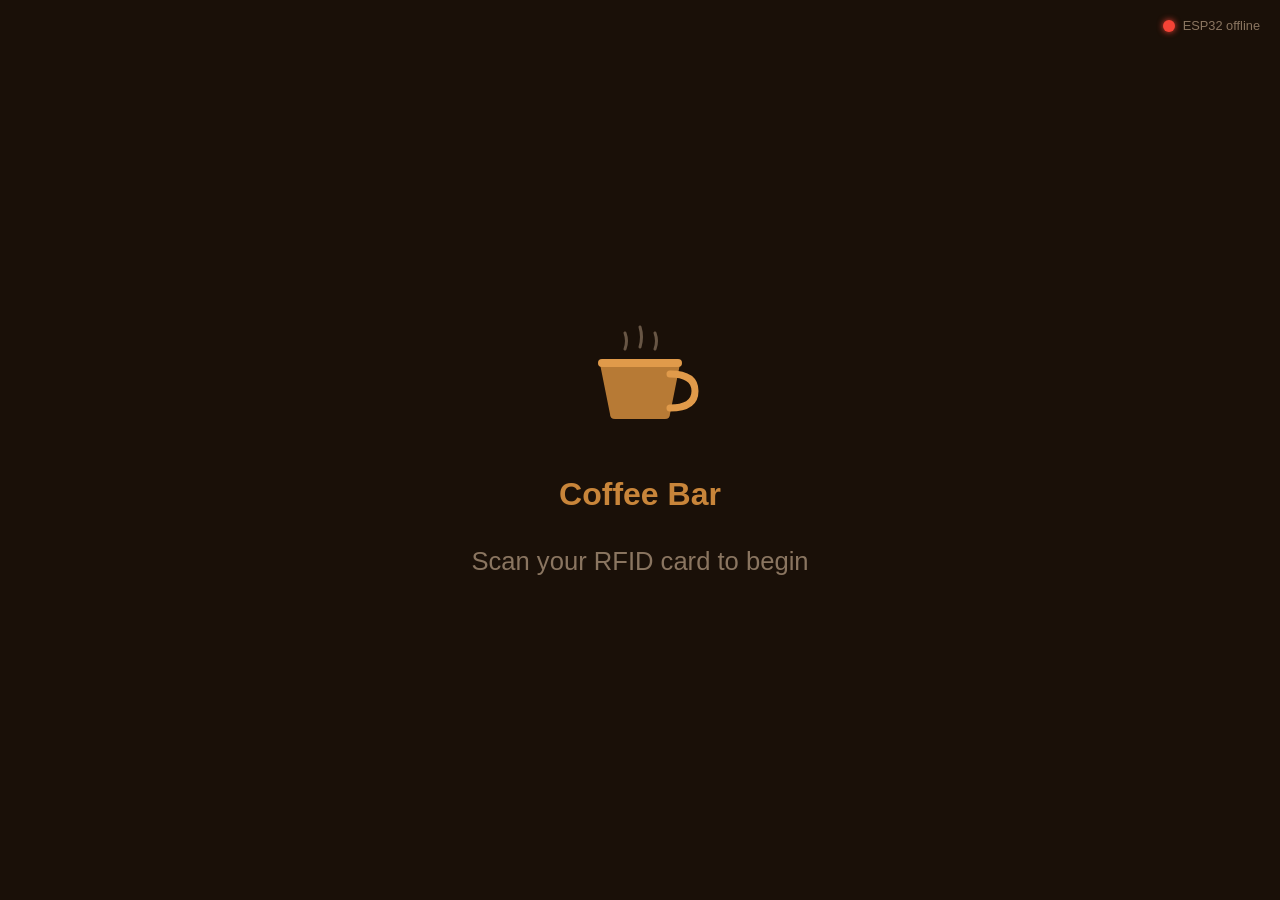
<file: frontend/index.html>
<!DOCTYPE html>
<html lang="en">
<head>
  <meta charset="UTF-8" />
  <meta name="viewport" content="width=device-width, initial-scale=1.0" />
  <title>Coffee Bar</title>
  <link rel="stylesheet" href="css/style.css" />
</head>
<body>
  <div class="login-status-row">
    <span id="esp-dot" class="esp-dot"></span>
    <span id="esp-label">ESP32</span>
  </div>

  <div class="login-page">
    <div class="coffee-cup">
      <svg width="120" height="120" viewBox="0 0 120 120" fill="none" xmlns="http://www.w3.org/2000/svg">
        <!-- Cup body -->
        <path d="M20 45 L30 95 Q30 100 35 100 L85 100 Q90 100 90 95 L100 45 Z"
              fill="#c8853a" opacity="0.9"/>
        <!-- Cup rim -->
        <rect x="18" y="40" width="84" height="8" rx="4" fill="#e09a4a"/>
        <!-- Handle -->
        <path d="M90 55 Q115 55 115 72 Q115 89 90 89"
              stroke="#e09a4a" stroke-width="7" fill="none" stroke-linecap="round"/>
        <!-- Steam lines -->
        <path d="M45 30 Q48 22 45 14" stroke="#8a7560" stroke-width="3" fill="none"
              stroke-linecap="round" opacity="0.7"/>
        <path d="M60 28 Q63 18 60 8" stroke="#8a7560" stroke-width="3" fill="none"
              stroke-linecap="round" opacity="0.7"/>
        <path d="M75 30 Q78 22 75 14" stroke="#8a7560" stroke-width="3" fill="none"
              stroke-linecap="round" opacity="0.7"/>
      </svg>
    </div>

    <h1 style="color: var(--accent);">Coffee Bar</h1>
    <p class="login-title">Scan your RFID card to begin</p>
  </div>

  <div id="toast-container"></div>
  <script src="js/api.js"></script>
  <script src="js/utils.js"></script>
  <script src="js/login.js"></script>
</body>
</html>
</file>
<file: frontend/css/style.css>
/* ── Custom properties ──────────────────────────────────────────────────── */
:root {
  --bg:           #1a1008;
  --surface:      #2d1f0e;
  --surface2:     #3d2a12;
  --accent:       #c8853a;
  --accent-hover: #e09a4a;
  --text:         #f0e6d3;
  --text-muted:   #8a7560;
  --success:      #4caf50;
  --warning:      #ff9800;
  --danger:       #f44336;
  --radius:       12px;
}

/* ── Reset ──────────────────────────────────────────────────────────────── */
*, *::before, *::after { box-sizing: border-box; margin: 0; padding: 0; }
html, body { height: 100%; }
body {
  background: var(--bg);
  color: var(--text);
  font-family: -apple-system, BlinkMacSystemFont, 'Segoe UI', sans-serif;
  font-size: 16px;
  line-height: 1.5;
  -webkit-tap-highlight-color: transparent;
}
a { color: var(--accent); text-decoration: none; }
button, input, select, textarea { font: inherit; }

/* ── Typography ─────────────────────────────────────────────────────────── */
h1 { font-size: 2rem; font-weight: 700; }
h2 { font-size: 1.5rem; font-weight: 600; }
h3 { font-size: 1.25rem; font-weight: 600; }

/* ── Navigation ─────────────────────────────────────────────────────────── */
.nav {
  display: flex;
  align-items: center;
  justify-content: space-between;
  padding: 0 1.5rem;
  height: 56px;
  background: var(--surface);
  border-bottom: 1px solid var(--surface2);
  position: sticky;
  top: 0;
  z-index: 100;
}
.nav-brand {
  font-size: 1.2rem;
  font-weight: 700;
  color: var(--accent);
}
.nav-links {
  display: flex;
  align-items: center;
  gap: 1rem;
}
.nav-links a {
  color: var(--text-muted);
  font-size: 0.9rem;
  transition: color 0.2s;
}
.nav-links a:hover { color: var(--text); }
.nav-user {
  color: var(--text-muted);
  font-size: 0.9rem;
}

/* ── Buttons ────────────────────────────────────────────────────────────── */
.btn {
  display: inline-flex;
  align-items: center;
  justify-content: center;
  gap: 0.4rem;
  padding: 0.65rem 1.25rem;
  border: none;
  border-radius: var(--radius);
  cursor: pointer;
  font-size: 1rem;
  font-weight: 600;
  transition: background 0.2s, opacity 0.2s;
  white-space: nowrap;
  min-height: 44px;
}
.btn:disabled { opacity: 0.45; cursor: not-allowed; }

.btn-primary   { background: var(--accent);  color: #fff; }
.btn-primary:hover:not(:disabled) { background: var(--accent-hover); }

.btn-secondary { background: var(--surface2); color: var(--text); }
.btn-secondary:hover:not(:disabled) { background: #4a3518; }

.btn-danger    { background: var(--danger); color: #fff; }
.btn-danger:hover:not(:disabled) { background: #d32f2f; }

.btn-sm { padding: 0.4rem 0.8rem; font-size: 0.85rem; min-height: 36px; }

/* ── Inputs ─────────────────────────────────────────────────────────────── */
.input, .select, textarea.input {
  width: 100%;
  padding: 0.65rem 0.9rem;
  background: var(--surface2);
  border: 1px solid #4a3518;
  border-radius: var(--radius);
  color: var(--text);
  font-size: 1rem;
  outline: none;
  transition: border-color 0.2s;
}
.input:focus, .select:focus, textarea.input:focus {
  border-color: var(--accent);
}
.input::placeholder { color: var(--text-muted); }
.select option { background: var(--surface); }
textarea.input { resize: vertical; min-height: 80px; }

label {
  display: block;
  font-size: 0.85rem;
  color: var(--text-muted);
  margin-bottom: 0.3rem;
}
.form-group { margin-bottom: 1rem; }

/* ── Cards ──────────────────────────────────────────────────────────────── */
.card {
  background: var(--surface);
  border-radius: var(--radius);
  padding: 1.25rem;
  border: 1px solid var(--surface2);
  transition: border-color 0.2s, transform 0.15s;
}
.card:hover { border-color: var(--accent); }
.card-clickable { cursor: pointer; }
.card-clickable:hover { transform: translateY(-2px); }

/* ── Modal ──────────────────────────────────────────────────────────────── */
.modal {
  display: none;
  position: fixed;
  inset: 0;
  z-index: 500;
  align-items: center;
  justify-content: center;
}
.modal.open { display: flex; }
.modal-backdrop {
  position: absolute;
  inset: 0;
  background: rgba(0,0,0,0.75);
}
.modal-content {
  position: relative;
  background: var(--surface);
  border-radius: var(--radius);
  padding: 1.75rem;
  width: min(480px, 92vw);
  max-height: 90vh;
  overflow-y: auto;
  z-index: 1;
  border: 1px solid var(--surface2);
}
.modal-header {
  display: flex;
  justify-content: space-between;
  align-items: center;
  margin-bottom: 1.25rem;
}
.modal-close {
  background: none;
  border: none;
  color: var(--text-muted);
  font-size: 1.4rem;
  cursor: pointer;
  line-height: 1;
}
.modal-close:hover { color: var(--text); }
.modal-footer {
  display: flex;
  gap: 0.75rem;
  justify-content: flex-end;
  margin-top: 1.25rem;
}

/* ── Overlay (full-screen blocking) ─────────────────────────────────────── */
.overlay {
  display: none;
  position: fixed;
  inset: 0;
  background: rgba(0,0,0,0.88);
  z-index: 1000;
  align-items: center;
  justify-content: center;
  flex-direction: column;
  gap: 1rem;
  text-align: center;
  padding: 2rem;
}
.overlay.open { display: flex; }
.overlay-icon { font-size: 3rem; }
.overlay-text { font-size: 1.25rem; color: var(--warning); font-weight: 600; }

/* ── Progress bar ───────────────────────────────────────────────────────── */
.progress-track {
  width: 100%;
  height: 6px;
  background: var(--surface2);
  border-radius: 99px;
  overflow: hidden;
}
.progress-bar {
  height: 100%;
  background: var(--accent);
  border-radius: 99px;
  transition: width 0.3s ease;
}
.progress-bar.success { background: var(--success); }

/* ── Toast ──────────────────────────────────────────────────────────────── */
#toast-container {
  position: fixed;
  top: 1rem;
  right: 1rem;
  z-index: 2000;
  display: flex;
  flex-direction: column;
  gap: 0.5rem;
  pointer-events: none;
}
.toast {
  background: var(--surface);
  border-radius: var(--radius);
  padding: 0.75rem 1.1rem;
  font-size: 0.9rem;
  box-shadow: 0 4px 16px rgba(0,0,0,0.5);
  border-left: 4px solid var(--accent);
  animation: toast-in 0.25s ease;
  pointer-events: auto;
  max-width: 320px;
}
.toast-success { border-left-color: var(--success); }
.toast-error   { border-left-color: var(--danger); }
.toast-info    { border-left-color: var(--accent); }
@keyframes toast-in {
  from { opacity: 0; transform: translateX(20px); }
  to   { opacity: 1; transform: translateX(0); }
}

/* ── Spinner ────────────────────────────────────────────────────────────── */
.spinner {
  display: inline-block;
  width: 1em;
  height: 1em;
  border: 2px solid rgba(255,255,255,0.3);
  border-top-color: #fff;
  border-radius: 50%;
  animation: spin 0.7s linear infinite;
  vertical-align: middle;
}
@keyframes spin { to { transform: rotate(360deg); } }

/* ── ESP32 status dot ───────────────────────────────────────────────────── */
.esp-dot {
  width: 12px;
  height: 12px;
  border-radius: 50%;
  background: var(--danger);
  box-shadow: 0 0 6px var(--danger);
  transition: background 0.3s, box-shadow 0.3s;
  flex-shrink: 0;
}
.esp-dot.online {
  background: var(--success);
  box-shadow: 0 0 6px var(--success);
}

/* ── Tabs ────────────────────────────────────────────────────────────────── */
.tabs {
  display: flex;
  gap: 0.25rem;
  border-bottom: 2px solid var(--surface2);
  margin-bottom: 1.5rem;
}
.tab-btn {
  padding: 0.6rem 1.2rem;
  background: none;
  border: none;
  color: var(--text-muted);
  cursor: pointer;
  font-size: 1rem;
  font-weight: 600;
  border-bottom: 2px solid transparent;
  margin-bottom: -2px;
  transition: color 0.2s, border-color 0.2s;
}
.tab-btn.active { color: var(--accent); border-bottom-color: var(--accent); }
.tab-panel { display: none; }
.tab-panel.active { display: block; }

/* ── Table ──────────────────────────────────────────────────────────────── */
.table-wrap { overflow-x: auto; }
table {
  width: 100%;
  border-collapse: collapse;
  font-size: 0.95rem;
}
th, td {
  padding: 0.75rem 1rem;
  text-align: left;
  border-bottom: 1px solid var(--surface2);
}
th {
  color: var(--text-muted);
  font-size: 0.8rem;
  text-transform: uppercase;
  letter-spacing: 0.05em;
}
tr:hover td { background: var(--surface2); }
.actions { display: flex; gap: 0.4rem; }

/* ── Page layout helpers ─────────────────────────────────────────────────── */
.page {
  max-width: 1100px;
  margin: 0 auto;
  padding: 1.5rem;
}
.section-header {
  display: flex;
  align-items: center;
  justify-content: space-between;
  margin-bottom: 1.25rem;
}

/* ── Badge ───────────────────────────────────────────────────────────────── */
.badge {
  display: inline-block;
  padding: 0.2rem 0.55rem;
  border-radius: 99px;
  font-size: 0.75rem;
  font-weight: 600;
  background: var(--surface2);
  color: var(--text-muted);
}
.badge-accent { background: var(--accent); color: #fff; }

/* ── Banner ─────────────────────────────────────────────────────────────── */
.banner {
  background: var(--surface2);
  border: 1px solid var(--accent);
  border-radius: var(--radius);
  padding: 0.9rem 1.25rem;
  display: flex;
  align-items: center;
  gap: 1rem;
  margin-bottom: 1.5rem;
}
.banner p { flex: 1; }

/* ──────────────────────────────────────────────────────────────────────────
   LOGIN PAGE
──────────────────────────────────────────────────────────────────────────── */
.login-page {
  min-height: 100vh;
  display: flex;
  flex-direction: column;
  align-items: center;
  justify-content: center;
  text-align: center;
  gap: 1.5rem;
  padding: 2rem;
}
.login-status-row {
  position: fixed;
  top: 1rem;
  right: 1.25rem;
  display: flex;
  align-items: center;
  gap: 0.5rem;
  font-size: 0.8rem;
  color: var(--text-muted);
}
.coffee-cup {
  animation: pulse-cup 2s ease-in-out infinite;
}
@keyframes pulse-cup {
  0%, 100% { transform: scale(1);    opacity: 1; }
  50%       { transform: scale(1.08); opacity: 0.85; }
}
.login-title {
  font-size: 1.6rem;
  color: var(--text-muted);
  font-weight: 400;
}

/* ──────────────────────────────────────────────────────────────────────────
   SELECT PAGE
──────────────────────────────────────────────────────────────────────────── */
.recipe-grid {
  display: grid;
  grid-template-columns: repeat(auto-fill, minmax(260px, 1fr));
  gap: 1.25rem;
}
.recipe-card-meta {
  display: flex;
  gap: 0.5rem;
  margin-top: 0.75rem;
  flex-wrap: wrap;
}
.recipe-name { font-size: 1.15rem; font-weight: 700; margin-bottom: 0.35rem; }
.recipe-desc { color: var(--text-muted); font-size: 0.9rem; }

/* ──────────────────────────────────────────────────────────────────────────
   BREW PAGE
──────────────────────────────────────────────────────────────────────────── */
.brew-layout {
  display: grid;
  grid-template-columns: 1fr 280px;
  grid-template-rows: auto 1fr;
  height: calc(100vh - 56px);
  overflow: hidden;
}
.brew-top-bar {
  grid-column: 1 / -1;
  background: var(--surface);
  border-bottom: 1px solid var(--surface2);
  padding: 0.75rem 1.5rem;
  display: flex;
  flex-direction: column;
  gap: 0.35rem;
}
.brew-top-meta {
  display: flex;
  justify-content: space-between;
  align-items: center;
  font-size: 0.9rem;
  color: var(--text-muted);
}
.brew-recipe-name { font-size: 1.1rem; font-weight: 700; color: var(--text); }
.brew-main {
  padding: 2rem;
  overflow-y: auto;
  display: flex;
  align-items: flex-start;
  justify-content: center;
}
.step-card {
  width: 100%;
  max-width: 560px;
}
.step-type-label {
  font-size: 0.75rem;
  text-transform: uppercase;
  letter-spacing: 0.08em;
  color: var(--text-muted);
  margin-bottom: 0.4rem;
}
.step-label { font-size: 1.4rem; font-weight: 700; margin-bottom: 1.25rem; }
.step-instruction-text {
  font-size: 1.1rem;
  color: var(--text-muted);
  line-height: 1.7;
  margin-bottom: 1.5rem;
}

/* Timer */
.timer-display {
  font-size: 5rem;
  font-weight: 700;
  font-variant-numeric: tabular-nums;
  color: var(--accent);
  margin: 0.5rem 0 1.25rem;
  line-height: 1;
}

/* Weight */
.weight-target-label {
  font-size: 1rem;
  color: var(--text-muted);
  margin-bottom: 0.75rem;
}
.weight-display {
  font-size: 5rem;
  font-weight: 700;
  font-variant-numeric: tabular-nums;
  color: var(--text);
  margin: 0.5rem 0 1rem;
  line-height: 1;
  transition: color 0.4s;
}
.weight-display.stable { color: var(--success); }
.weight-progress-wrap { margin-bottom: 1.25rem; }
.weight-controls { display: flex; gap: 0.75rem; flex-wrap: wrap; align-items: center; }
.tare-btn { margin-left: auto; }

/* Step sidebar */
.step-sidebar {
  background: var(--surface);
  border-left: 1px solid var(--surface2);
  overflow-y: auto;
  padding: 1rem;
}
.sidebar-title {
  font-size: 0.75rem;
  text-transform: uppercase;
  letter-spacing: 0.08em;
  color: var(--text-muted);
  margin-bottom: 0.75rem;
}
.sidebar-step {
  display: flex;
  align-items: center;
  gap: 0.6rem;
  padding: 0.6rem 0.75rem;
  border-radius: 8px;
  font-size: 0.88rem;
  color: var(--text-muted);
  margin-bottom: 0.25rem;
  transition: background 0.15s;
}
.sidebar-step.current {
  background: var(--surface2);
  color: var(--text);
  font-weight: 600;
}
.sidebar-step.done { text-decoration: line-through; opacity: 0.55; }
.sidebar-step-icon { font-size: 1rem; flex-shrink: 0; }
.sidebar-check { color: var(--success); flex-shrink: 0; }

/* Brew completion */
#complete-screen {
  display: none;
  position: fixed;
  inset: 0;
  background: var(--bg);
  z-index: 900;
  flex-direction: column;
  align-items: center;
  justify-content: center;
  text-align: center;
  gap: 1.5rem;
}
#complete-screen.open { display: flex; }
.complete-icon {
  font-size: 5rem;
  animation: bounce-in 0.5s cubic-bezier(0.34,1.56,0.64,1);
}
@keyframes bounce-in {
  from { transform: scale(0.3); opacity: 0; }
  to   { transform: scale(1);   opacity: 1; }
}

/* ──────────────────────────────────────────────────────────────────────────
   HISTORY PAGE
──────────────────────────────────────────────────────────────────────────── */
.history-filters {
  display: flex;
  gap: 1rem;
  align-items: center;
  margin-bottom: 1.25rem;
  flex-wrap: wrap;
}
.pagination {
  display: flex;
  align-items: center;
  justify-content: center;
  gap: 1rem;
  margin-top: 1.5rem;
  color: var(--text-muted);
  font-size: 0.9rem;
}

/* ──────────────────────────────────────────────────────────────────────────
   ADMIN PAGE
──────────────────────────────────────────────────────────────────────────── */
.recipe-editor {
  display: none;
  background: var(--surface);
  border: 1px solid var(--surface2);
  border-radius: var(--radius);
  padding: 1.5rem;
  margin-top: 1.5rem;
}
.recipe-editor.open { display: block; }
.step-rows { list-style: none; margin-bottom: 1rem; }
.step-row {
  display: flex;
  align-items: center;
  gap: 0.5rem;
  background: var(--surface2);
  border-radius: 8px;
  padding: 0.6rem 0.75rem;
  margin-bottom: 0.4rem;
  cursor: grab;
}
.step-row.dragging { opacity: 0.4; }
.step-row.drag-over { outline: 2px dashed var(--accent); }
.drag-handle {
  color: var(--text-muted);
  cursor: grab;
  padding: 0 0.25rem;
  user-select: none;
}
.step-row-label { flex: 1; font-size: 0.9rem; }
.step-type-icon { font-size: 1rem; }
.add-step-panel {
  background: var(--surface2);
  border-radius: var(--radius);
  padding: 1rem;
  margin-top: 0.75rem;
  display: none;
}
.add-step-panel.open { display: block; }
.step-type-picker { display: flex; gap: 0.5rem; margin-bottom: 1rem; flex-wrap: wrap; }
.step-fields { display: grid; grid-template-columns: 1fr 1fr; gap: 0.75rem; }
.step-fields .full-width { grid-column: 1 / -1; }

/* ──────────────────────────────────────────────────────────────────────────
   RESPONSIVE (≤768px)
──────────────────────────────────────────────────────────────────────────── */
@media (max-width: 768px) {
  .brew-layout {
    grid-template-columns: 1fr;
    grid-template-rows: auto 1fr auto;
  }
  .brew-main { padding: 1rem; align-items: flex-start; }
  .step-sidebar {
    border-left: none;
    border-top: 1px solid var(--surface2);
    max-height: 180px;
  }
  .timer-display, .weight-display { font-size: 3.5rem; }
  .recipe-grid { grid-template-columns: 1fr; }
  .nav-links { gap: 0.5rem; }
  .step-fields { grid-template-columns: 1fr; }
}
</file>
